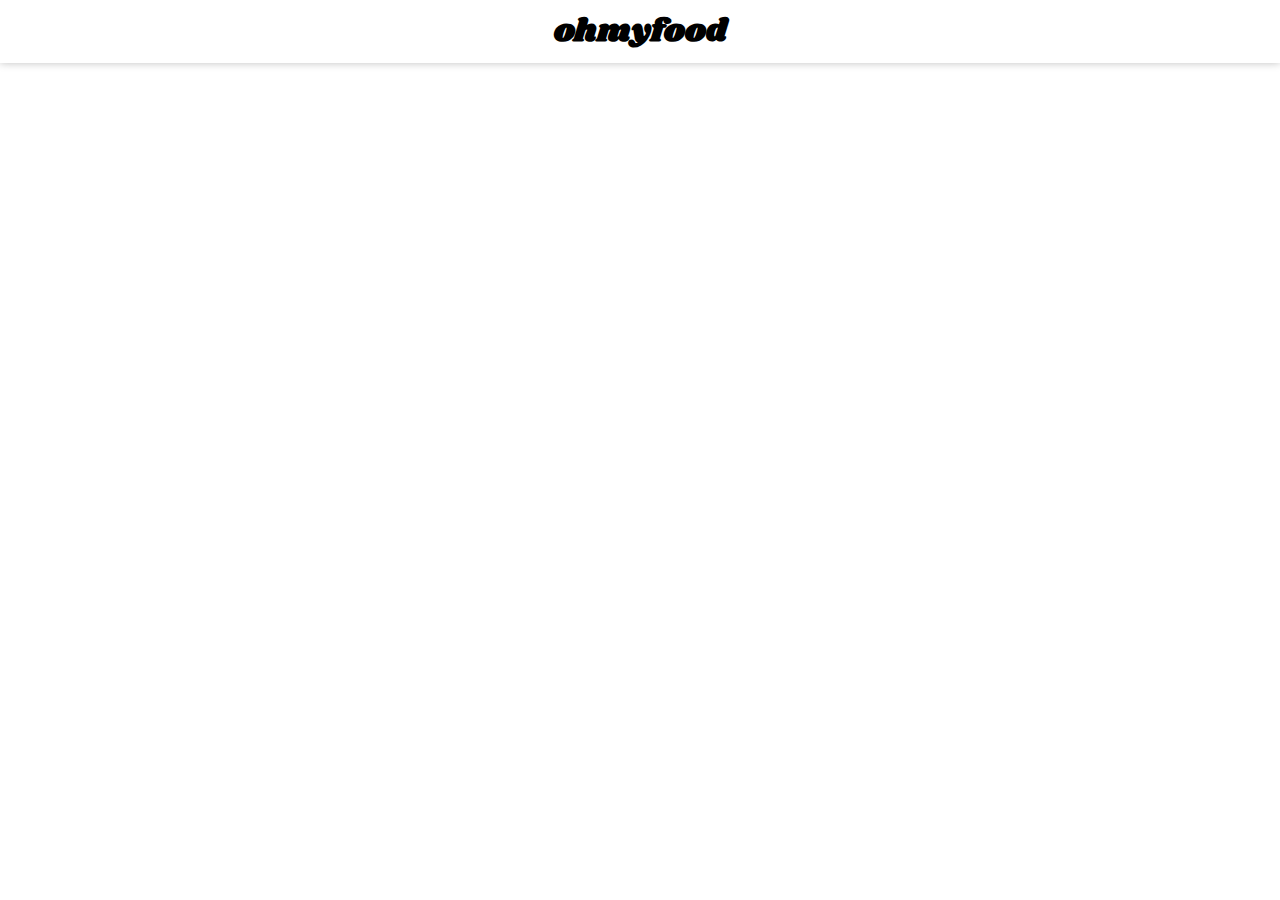
<file: public/header.html>
<!DOCTYPE html>
<html lang="fr">
<head>
    <meta charset="UTF-8">
    <meta http-equiv="X-UA-Compatible" content="IE=edge">
    <meta name="viewport" content="width=device-width, initial-scale=1.0">
    <link rel="stylesheet" type="text/css" href="styles.css"/>
    <title>En-tête ohmyfood</title>
</head>
<body>
    <!-- LOGO  -->
    <header>
        <h1 id="logo">ohmyfood</h1>
    </header>
</body>
</html>
</file>
<file: public/styles.css>
@import url("https://fonts.googleapis.com/css2?family=Shrikhand&display=swap");
@import url("https://fonts.googleapis.com/css2?family=Roboto:wght@100;400&display=swap");
* {
  margin: 0;
  font-family: 'Roboto', sans-serif;
}

a, li {
  text-decoration: none;
}

object {
  width: 100%;
}

header {
  padding: 0.5rem;
  -webkit-box-shadow: 0 0 0.5rem rgba(0, 0, 0, 0.25);
          box-shadow: 0 0 0.5rem rgba(0, 0, 0, 0.25);
  position: relative;
}

header #logo {
  font-family: 'Shrikhand', sans-serif;
  text-align: center;
}

#search {
  display: -webkit-box;
  display: -ms-flexbox;
  display: flex;
  -webkit-box-pack: center;
      -ms-flex-pack: center;
          justify-content: center;
  -webkit-box-align: center;
      -ms-flex-align: center;
          align-items: center;
  padding: 0.5rem;
  background-color: #ececec;
}

#search input {
  border-style: none;
  padding: 0.5rem;
  background-color: #ececec;
  font-size: 1.2rem;
  width: 10rem;
}

.intro {
  padding: 2rem;
  text-align: center;
  background-color: #F6F6F6;
}

.intro h2 {
  padding: 0 2rem;
}

.intro p {
  margin: 1.5rem 0;
  font-weight: 400;
}

.intro .btn-cta {
  padding: 1rem 2rem;
  color: #fff;
  border: none;
  border-radius: 2rem;
  -webkit-box-shadow: 0rem .2rem .5rem lightgrey;
          box-shadow: 0rem .2rem .5rem lightgrey;
  background-image: linear-gradient(355deg, #9356DC, #FF79DA);
  font-size: 1rem;
  -webkit-transition-duration: .20s;
          transition-duration: .20s;
}

.fonction {
  padding: 2rem 1rem;
}

.fonction h2 {
  margin-bottom: 1.5rem;
}

@media screen and (min-width: 48rem) {
  .fonction h2 {
    text-align: center;
  }
}

.fonction .fonction-list {
  padding: 0;
  list-style: none;
  counter-reset: myCounter;
}

@media screen and (min-width: 48rem) {
  .fonction .fonction-list {
    display: -webkit-box;
    display: -ms-flexbox;
    display: flex;
    -webkit-box-pack: center;
        -ms-flex-pack: center;
            justify-content: center;
  }
}

.fonction-item {
  margin: 1rem 0 1rem .75rem;
  border: none;
  border-radius: 2rem;
  -webkit-box-shadow: 0rem .2rem .5rem lightgrey;
          box-shadow: 0rem .2rem .5rem lightgrey;
  background-color: #F6F6F6;
  padding: 1.5rem;
  position: relative;
  display: -webkit-box;
  display: -ms-flexbox;
  display: flex;
  -webkit-box-align: center;
      -ms-flex-align: center;
          align-items: center;
}

.fonction-item::before {
  counter-increment: myCounter 1;
  content: counter(myCounter) " ";
  display: -webkit-box;
  display: -ms-flexbox;
  display: flex;
  -webkit-box-pack: center;
      -ms-flex-pack: center;
          justify-content: center;
  -webkit-box-align: center;
      -ms-flex-align: center;
          align-items: center;
  background-color: #9356DC;
  width: 1.5rem;
  height: 1.5rem;
  color: #fff;
  border-radius: 50%;
  position: absolute;
  left: -.8rem;
}

.fonction-item:hover {
  background-color: #f2eafb;
}

@media screen and (min-width: 48rem) {
  .fonction-item {
    margin: 1rem;
  }
}

.icon-fonction {
  padding-left: .5rem;
}

.fonction-txt {
  font-weight: bold;
  padding-left: 2rem;
}

.icon-fonction:hover {
  color: #9356DC;
}

.new {
  background-color: #99E2D0;
  color: #1A9778;
  padding: .5rem;
  border-radius: .125rem;
  position: absolute;
  top: 1rem;
  right: .75rem;
  font-weight: bold;
}

#list-restaurant {
  padding: 4rem 1rem;
  background-color: #F6F6F6;
}

.restauContainer {
  display: -webkit-box;
  display: -ms-flexbox;
  display: flex;
  -webkit-box-orient: vertical;
  -webkit-box-direction: normal;
      -ms-flex-direction: column;
          flex-direction: column;
  margin: 1.5rem 0;
  border: none;
  border-radius: 1rem;
  -webkit-box-shadow: 0rem .2rem .5rem lightgrey;
          box-shadow: 0rem .2rem .5rem lightgrey;
  position: relative;
}

.restauContainer .restauImg {
  border-top-left-radius: 1.3rem;
  border-top-right-radius: 1.3rem;
  overflow: hidden;
  height: 200px;
}

.restauContainer img {
  width: 100%;
  height: 100%;
  -o-object-fit: cover;
     object-fit: cover;
}

.restauCaption {
  padding: 0.5rem 1rem;
  display: -webkit-box;
  display: -ms-flexbox;
  display: flex;
  -webkit-box-pack: justify;
      -ms-flex-pack: justify;
          justify-content: space-between;
  color: #000;
  line-height: 1.5;
}

.restauCaption p {
  font-size: 1.2rem;
}

.restauCaption .heartContainer {
  display: -webkit-box;
  display: -ms-flexbox;
  display: flex;
  -webkit-box-align: center;
      -ms-flex-align: center;
          align-items: center;
}

footer {
  background-color: #353535;
  color: #fff;
  display: -webkit-box;
  display: -ms-flexbox;
  display: flex;
  -webkit-box-orient: vertical;
  -webkit-box-direction: normal;
      -ms-flex-direction: column;
          flex-direction: column;
  padding: 1rem;
  line-height: 1.2rem;
}

footer #logo {
  font-family: 'Shrikhand', sans-serif;
  padding-bottom: 1rem;
}

footer a {
  color: #fff;
}

.iconFootContainer {
  display: -webkit-box;
  display: -ms-flexbox;
  display: flex;
  -webkit-box-orient: horizontal;
  -webkit-box-direction: normal;
      -ms-flex-direction: row;
          flex-direction: row;
  -webkit-box-align: center;
      -ms-flex-align: center;
          align-items: center;
}

.iconFootContainer .icon5 {
  margin-right: .5rem;
}

.iconFootContainer .icon7 {
  margin-right: .7rem;
}

.txtFooter {
  font-size: .8rem;
}
/*# sourceMappingURL=styles.css.map */
</file>
